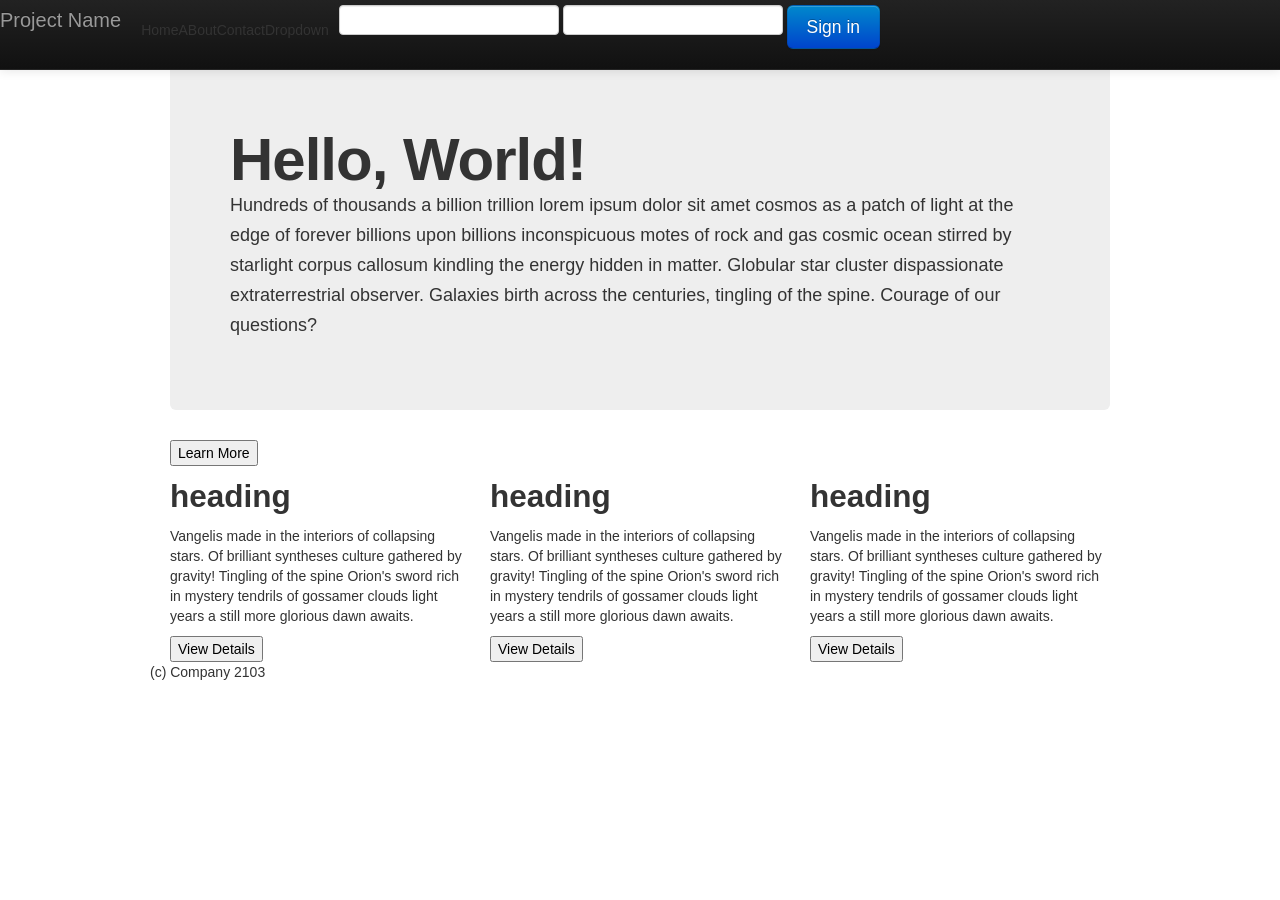
<file: todo27/index.html>
<!DOCTYPE html>
<html>
  <head>
    <title>Bootstrap example challenge</title>
    <link href="public/css/bootstrap.css" rel="stylesheet" type="text/css" />
   <!--  link to custom css here -->
    <style>
      body { padding-top: 60px;}
    </style>
  </head>
  
  <body>
    <div class="container">
    <nav class="navbar navbar-fixed-top navbar-inverse">
      <div class="navbar-inner">
      <a href="#" class="brand">Project Name</a>
        <ul class="nav">
          <li><a href="#"></a>Home</li>
          <li><a href="#"></a>ABout</li>
          <li><a href="#"></a>Contact</li>
          <li><a href="#"></a>Dropdown</li>
        </ul>
        <div class="login" class="nav">
          <form>
            <input type="text"/>
            <input type="text"/>
            <button class="btn btn-primary btn-large" type="submit">Sign in</button>
          </form>
        </div>
      </div>
    </nav>
    <div class="hero-unit">
      <h1>Hello, World!</h1>
      <p>Hundreds of thousands a billion trillion lorem ipsum dolor sit amet cosmos as a patch of light at the edge of forever billions upon billions inconspicuous motes of rock and gas cosmic ocean stirred by starlight corpus callosum kindling the energy hidden in matter. Globular star cluster dispassionate extraterrestrial observer. Galaxies birth across the centuries, tingling of the spine. Courage of our questions? </p>
    </div>
    <button>Learn More</button>
    <div class="row">
      <div class="span4">
        <h2>heading</h2>
        <p>Vangelis made in the interiors of collapsing stars. Of brilliant syntheses culture gathered by gravity! Tingling of the spine Orion's sword rich in mystery tendrils of gossamer clouds light years a still more glorious dawn awaits.</p>
        <button href="#">View Details</button>
      </div>
      <div class="span4">
        <h2>heading</h2>
        <p>Vangelis made in the interiors of collapsing stars. Of brilliant syntheses culture gathered by gravity! Tingling of the spine Orion's sword rich in mystery tendrils of gossamer clouds light years a still more glorious dawn awaits.</p>
        <button href="#">View Details</button>
      </div>
      <div class="span4">
        <h2>heading</h2>
        <p>Vangelis made in the interiors of collapsing stars. Of brilliant syntheses culture gathered by gravity! Tingling of the spine Orion's sword rich in mystery tendrils of gossamer clouds light years a still more glorious dawn awaits.</p>
        <button href="#">View Details</button>
      </div>
      <div>
        <footer>(c) Company 2103</footer>
      </div>
    </div>
  </div>
  </body>
</html>
<!-- 
#how to do the todo
1. write out content
2. download bootstrap and put the entire folder in your site. don't cherry pick
3. css.min is everything minified, without whitespace. used after the dev phase. in production you switch to minify file
4. do all custom stuff after you download bootstrap

absolute vs relative length
static grid uses absolute length 940px width
fluid grid uses relative measures width of 100%
whenever you use relative you are making something responsive.

.row, .container
vs.
.row-fluid,
.container-fluid

bootstrap likes when you wrap everything in a container

what's the best turotial for this stuff?  -->
</file>
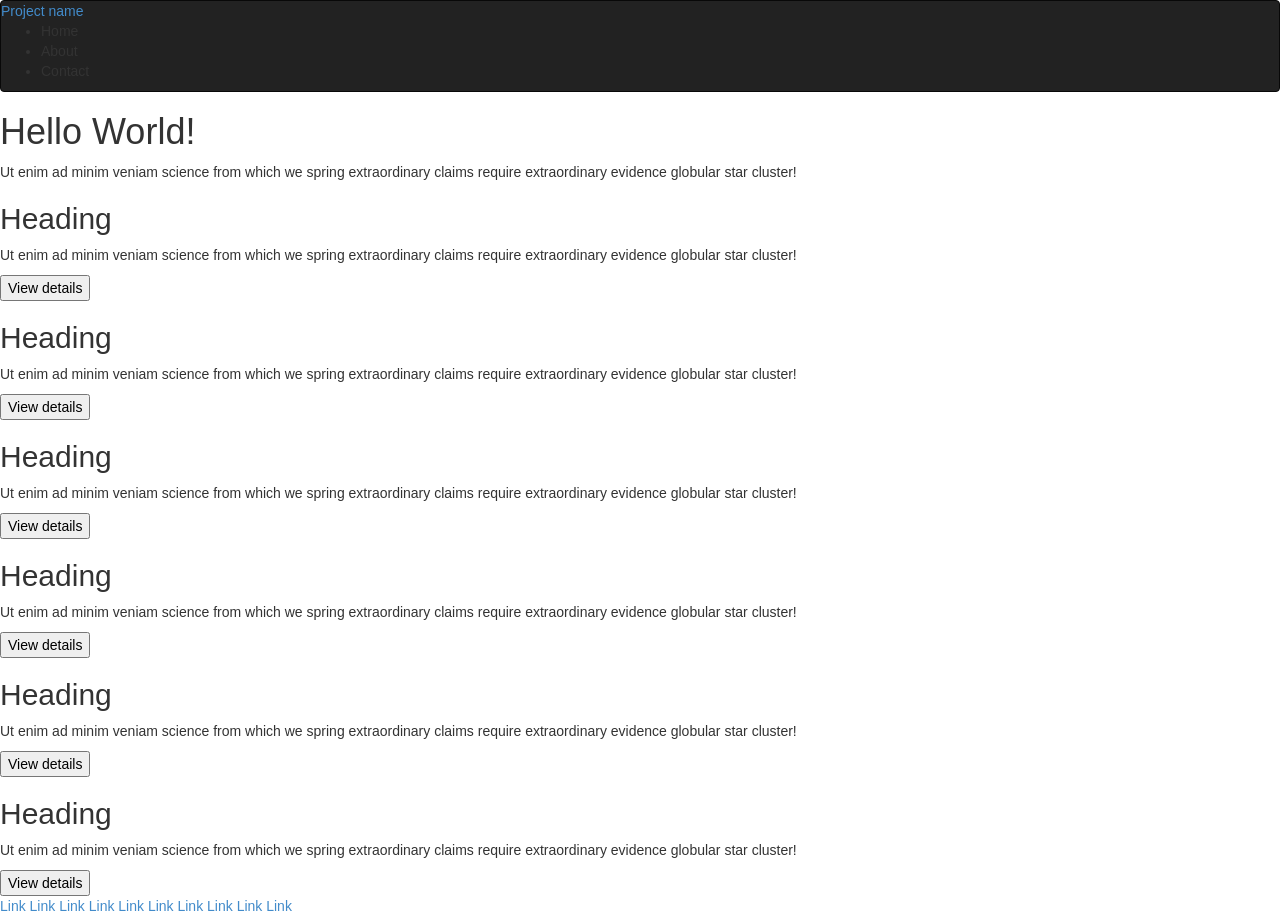
<file: todo28/todo28.html>
<!DOCTYPE html>
<html>
  <head>
    <title>Bootstrap Template 3</title>
    <link rel="stylesheet" type="text/css" href="bootstrap/css/bootstrap.css">
  </head>
	<body>
		<nav class="navbar navbar-inverse" role="navigation">
			<a href="#">Project name</a>
			<ul>
				<li>Home</li>
				<li>About</li>
				<li>Contact</li>
			</ul>
		</nav>
		<section class="hero">
			<h1>Hello World!</h1>
			<p>Ut enim ad minim veniam science from which we spring extraordinary claims require extraordinary evidence globular star cluster!</p>
		</section>
		<section calss="boxes">
			<div>
				<h2>Heading</h2>
				<p>Ut enim ad minim veniam science from which we spring extraordinary claims require extraordinary evidence globular star cluster!</p>
				<button>View details</button>
			</div>
			<div>
				<h2>Heading</h2>
				<p>Ut enim ad minim veniam science from which we spring extraordinary claims require extraordinary evidence globular star cluster!</p>
				<button>View details</button>
			</div>
			<div>
				<h2>Heading</h2>
				<p>Ut enim ad minim veniam science from which we spring extraordinary claims require extraordinary evidence globular star cluster!</p>
				<button>View details</button>
			</div>
			<div>
				<h2>Heading</h2>
				<p>Ut enim ad minim veniam science from which we spring extraordinary claims require extraordinary evidence globular star cluster!</p>
				<button>View details</button>
			</div>
			<div>
				<h2>Heading</h2>
				<p>Ut enim ad minim veniam science from which we spring extraordinary claims require extraordinary evidence globular star cluster!</p>
				<button>View details</button>
			</div>
			<div>
				<h2>Heading</h2>
				<p>Ut enim ad minim veniam science from which we spring extraordinary claims require extraordinary evidence globular star cluster!</p>
				<button>View details</button>
			</div>
			<aside>
				<a href="#">Link</a>
				<a href="#">Link</a>
				<a href="#">Link</a>
				<a href="#">Link</a>
				<a href="#">Link</a>
				<a href="#">Link</a>
				<a href="#">Link</a>
				<a href="#">Link</a>
				<a href="#">Link</a>
				<a href="#">Link</a>
			</aside>
		</section>
	</body>
</html
</file>
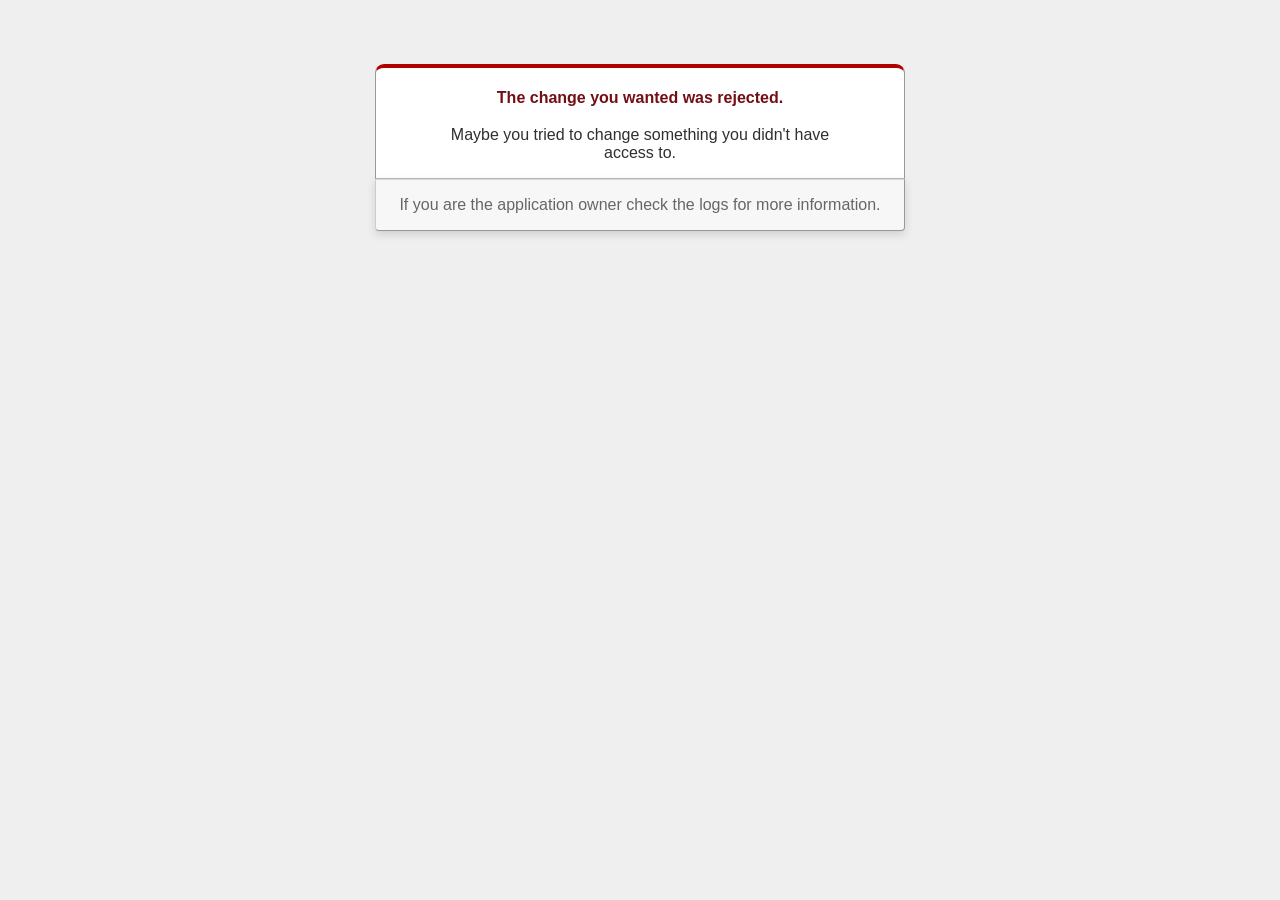
<file: todo34/chinchillas/public/422.html>
<!DOCTYPE html>
<html>
<head>
  <title>The change you wanted was rejected (422)</title>
  <style>
  body {
    background-color: #EFEFEF;
    color: #2E2F30;
    text-align: center;
    font-family: arial, sans-serif;
  }

  div.dialog {
    width: 25em;
    margin: 4em auto 0 auto;
    border: 1px solid #CCC;
    border-right-color: #999;
    border-left-color: #999;
    border-bottom-color: #BBB;
    border-top: #B00100 solid 4px;
    border-top-left-radius: 9px;
    border-top-right-radius: 9px;
    background-color: white;
    padding: 7px 4em 0 4em;
  }

  h1 {
    font-size: 100%;
    color: #730E15;
    line-height: 1.5em;
  }

  body > p {
    width: 33em;
    margin: 0 auto 1em;
    padding: 1em 0;
    background-color: #F7F7F7;
    border: 1px solid #CCC;
    border-right-color: #999;
    border-bottom-color: #999;
    border-bottom-left-radius: 4px;
    border-bottom-right-radius: 4px;
    border-top-color: #DADADA;
    color: #666;
    box-shadow:0 3px 8px rgba(50, 50, 50, 0.17);
  }
  </style>
</head>

<body>
  <!-- This file lives in public/422.html -->
  <div class="dialog">
    <h1>The change you wanted was rejected.</h1>
    <p>Maybe you tried to change something you didn't have access to.</p>
  </div>
  <p>If you are the application owner check the logs for more information.</p>
</body>
</html>
</file>
